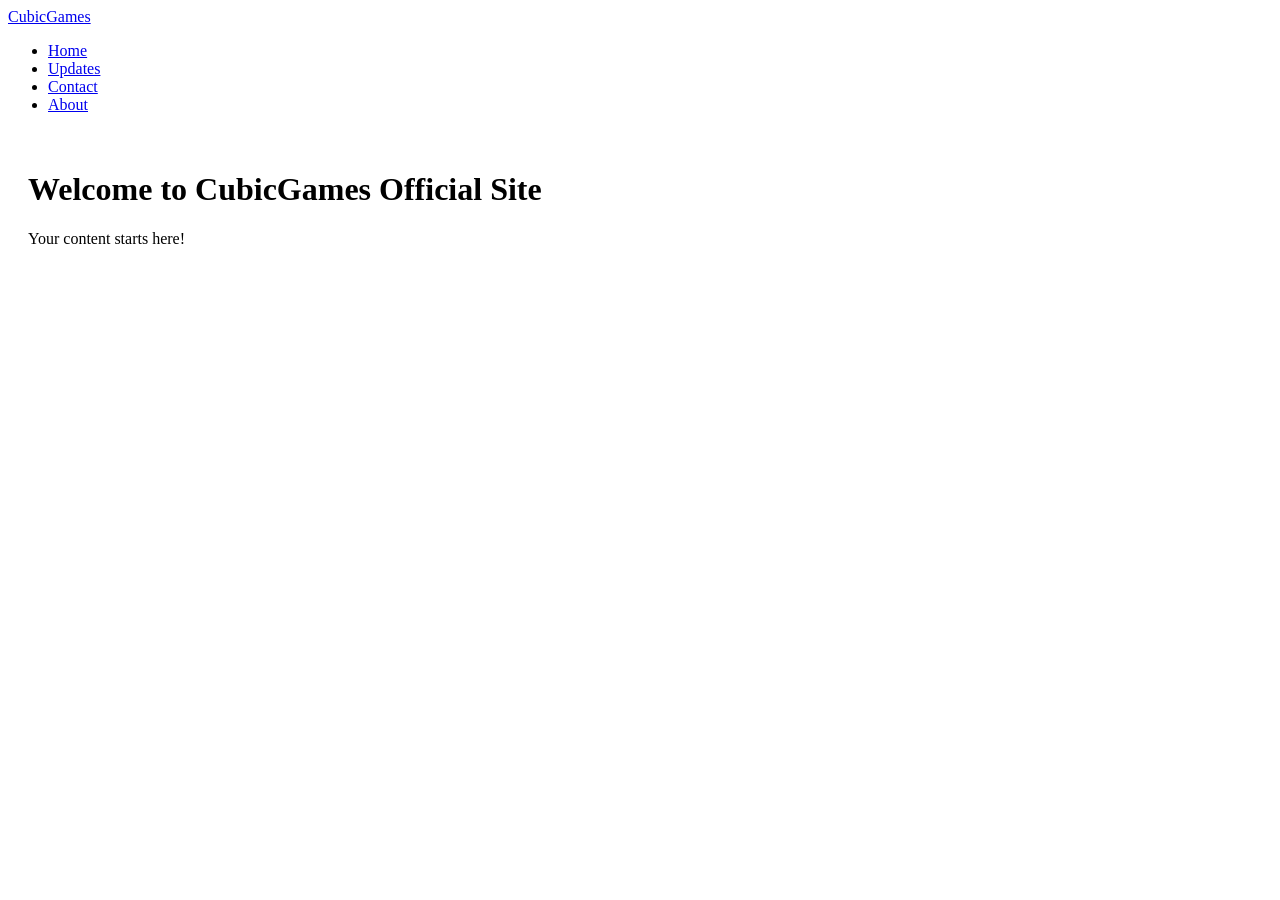
<file: index.html>
<!DOCTYPE html>
<html lang="en">
<head>
  <meta charset="UTF-8">
  <meta name="viewport" content="width=device-width, initial-scale=1.0">
  <title>CubicGames Official Website!</title>
</head>
<body>

  <header>
    <nav class="navbar">
      <!-- Logo on the left -->
      <a href="index.html" class="logo">CubicGames</a>

      <!-- Links on the right -->
      <ul>
        <li><a href="index.html">Home</a></li>
        <li><a href="updates.html">Updates</a></li>
        <li><a href="contact.html">Contact</a></li>
        <li><a href="about.html">About</a></li>
      </ul>
    </nav>
  </header>

  <main style="padding: 20px;">
    <h1>Welcome to CubicGames Official Site</h1>
    <p>Your content starts here!</p>
  </main>

</body>
</html>
</file>
